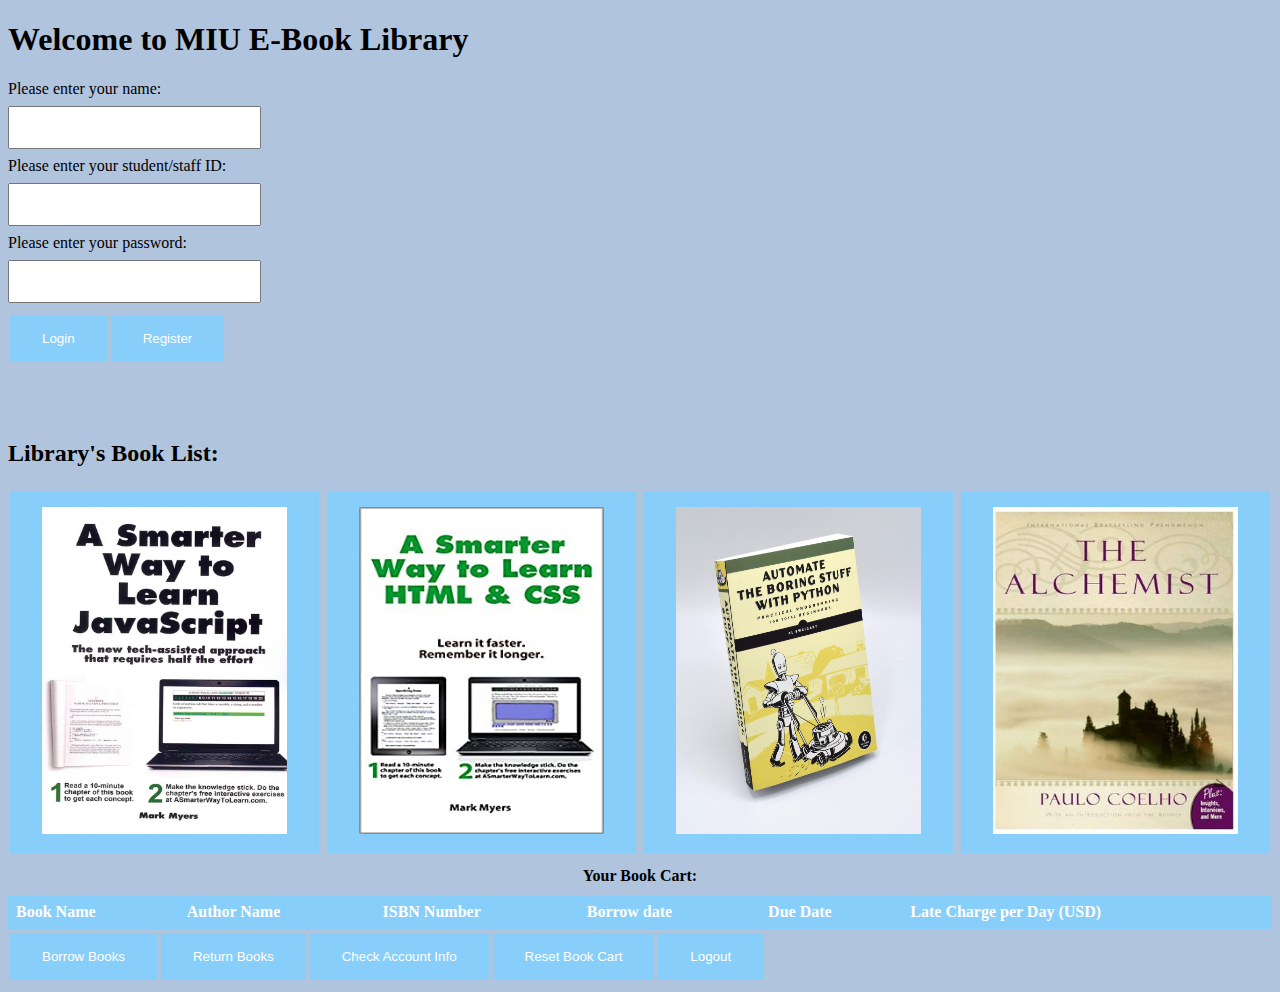
<file: index.html>
<!DOCTYPE html>
<html lang="en">

<head>
    <meta charset="UTF-8" />
    <meta name="viewport" content="width=device-width, initial-scale=1.0" />
    <script src="action.js"></script>
    <script src="library.js"></script>
    <link href="style.css" rel="stylesheet" />
    <title>MIU E-Book Library</title>
</head>

<body>
    <h1>Welcome to MIU E-Book Library</h1>
    <label>Please enter your name:</label><br />
    <input type="text" id="member_name" /><br />
    <label>Please enter your student/staff ID:</label><br />
    <input type="text" id="member_ID" /><br />
    <label>Please enter your password:</label><br />
    <input type="password" id="member_password" /><br />

    <button onclick="login(); this.onclick=null">Login</button><button onclick="register()">Register</button><br />
    <span id="info"></span><br />
    <span id="account_info"></span><br />
    <span id="borrow_info"></span><br />

    <h2>Library's Book List:</h2>
    <button onclick="add(event)" value="javascript">
        <img src="./images/Book 1.jpg" width="245" height="327" />
    </button>
    <button onclick="add(event)" value="html">
        <img src="./images/Book 2.jpg" width="245" height="327" />
    </button>
    <button onclick="add(event)" value="python">
        <img src="./images/Book 3.jpg" width="245" height="327" />
    </button>
    <button onclick="add(event)" value="ios">
        <img src="./images/alchemist.jpg" width="245" height="327" />
    </button>
    <table id="book_cart">
        <caption>
            Your Book Cart:
        </caption>
        <tr>
            <th>Book Name</th>
            <th>Author Name</th>
            <th>ISBN Number</th>
            <th>Borrow date</th>
            <th>Due Date</th>
            <th>Late Charge per Day (USD)</th>
        </tr>
    </table>
    <button onclick="borrowBook()">Borrow Books</button><button onclick="returnBook()">Return Books</button><button
        onclick="checkAccount()">Check Account Info</button><button onclick="resetCart()">Reset Book
        Cart</button><button onclick="logout()">Logout</button>
</body>

</html>
</file>
<file: style.css>
#main {
  max-width: 1024px;
  margin: auto;
}

input {
  width: 20%;
  padding: 12px 20px;
  margin: 8px 0;
  box-sizing: border-box;
}

button {
  background-color: lightskyblue;
  border: none;
  color: white;
  padding: 16px 32px;
  text-decoration: none;
  margin: 4px 2px;
  cursor: pointer;
}

span#info{
    padding: 10px 5px;
    margin-left: 10px;
}

table {
    border-collapse: collapse;
    width: 100%;
  }
  
  th, td {
    text-align: left;
    padding: 8px;
  }
  
  tr:nth-child(even){background-color: lightskyblue}
  
  th {
    background-color: lightskyblue;
    color: white;
  }
  caption{
      padding: 10px;
      font-weight: bold;
  }
body {
  background-color:lightsteelblue;

}
</file>
